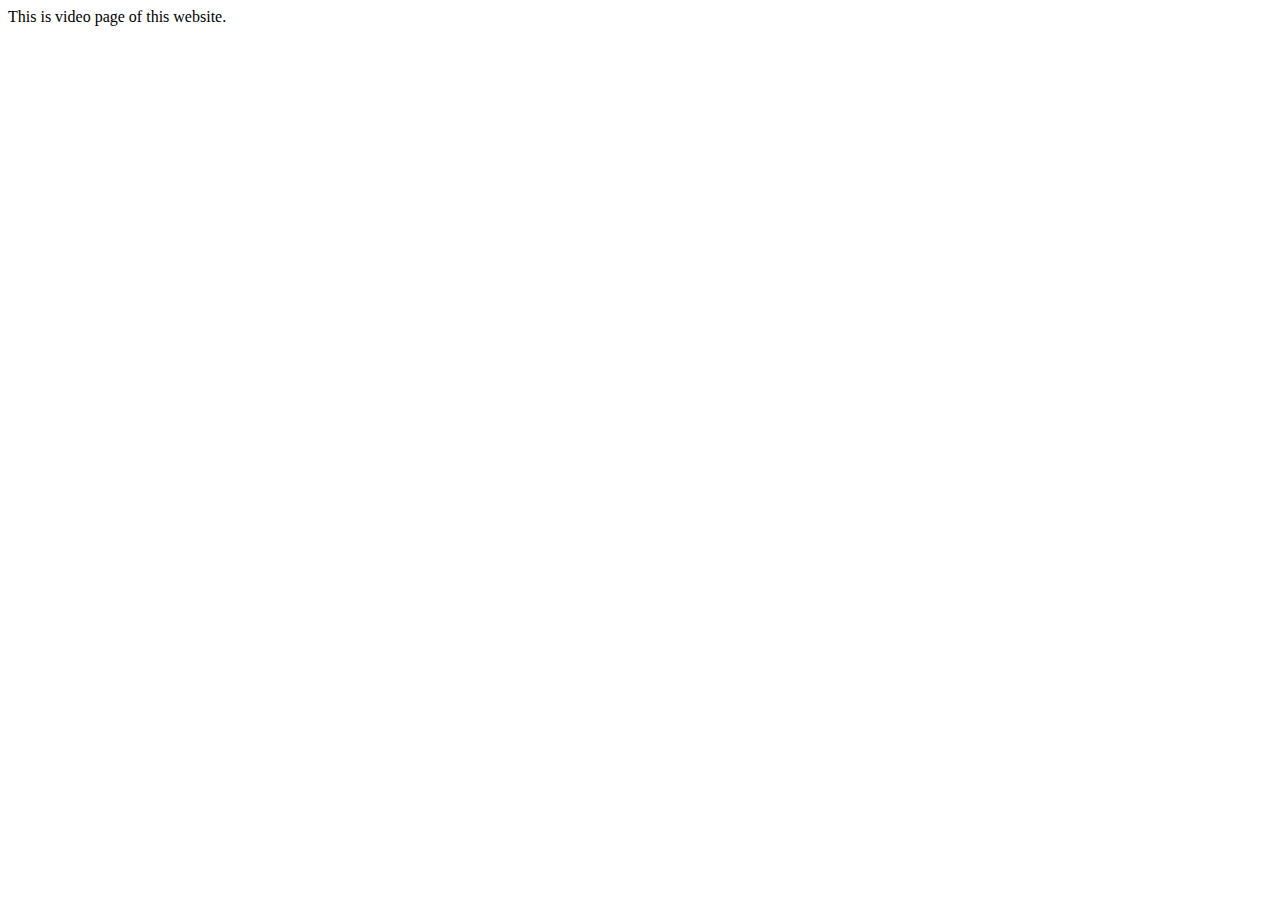
<file: videos.html>
<!DOCTYPE html>
<html lang="en">

<head>
    <meta charset="UTF-8">
    <meta http-equiv="X-UA-Compatible" content="IE=edge">
    <meta name="viewport" content="width=device-width, initial-scale=1.0">
    <title>gdmusic</title>
</head>

<body>
    <header></header>
    <div class="container">
        This is video page of this website.
    </div>
    <footer></footer>
</body>

</html>
</file>
